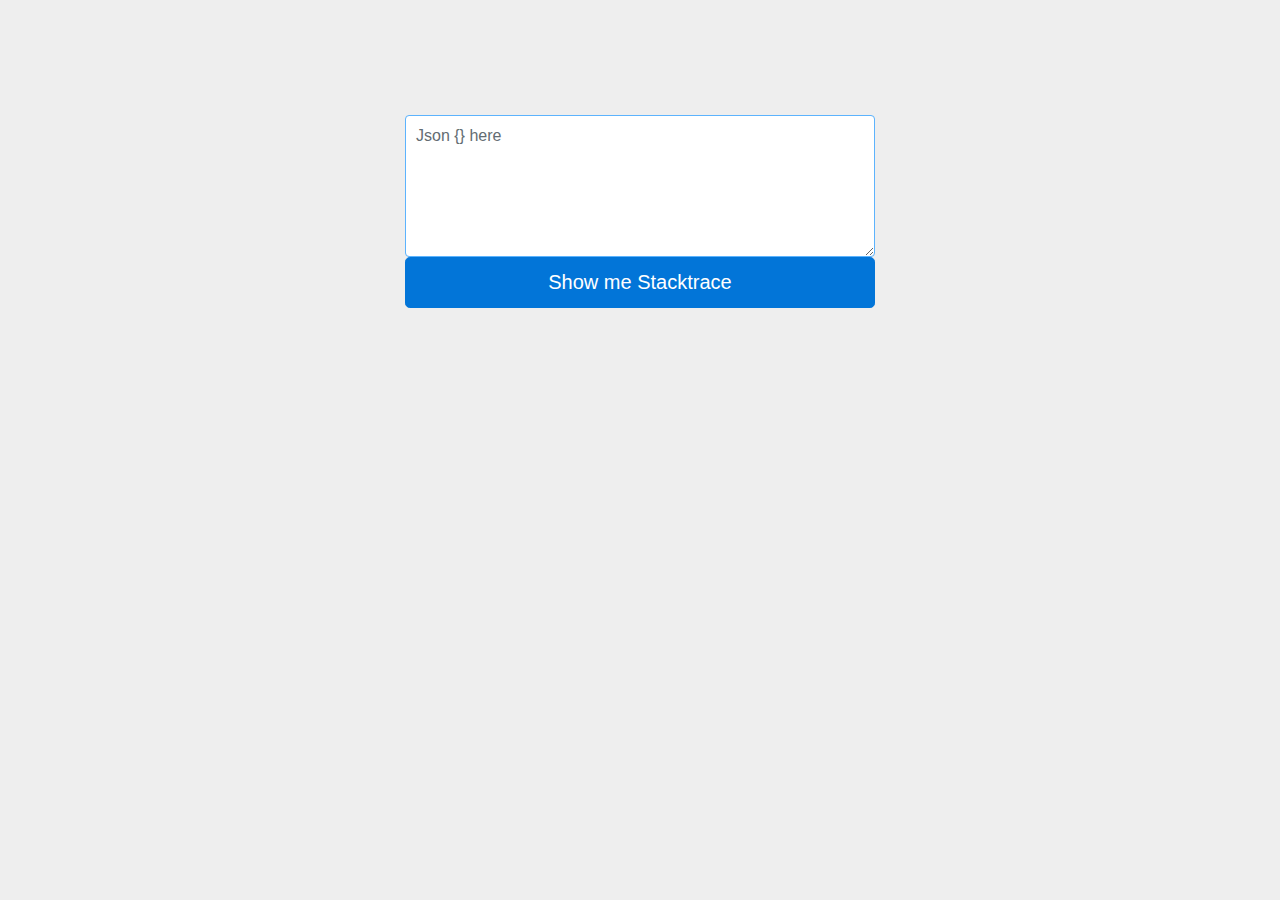
<file: src/main/resources/static/index.html>
<!DOCTYPE html>
<html lang="en">
<head>
    <meta charset="utf-8"/>
    <meta name="viewport" content="width=device-width, initial-scale=1, shrink-to-fit=no"/>
    <title>Json to Stacktrace</title>
    <link href="bootstrap.min.css" rel="stylesheet"/>
    <link href="form.css" rel="stylesheet"/>
</head>

<body>
    <div class="container">
        <form class="form-signin" method="POST" action="/format/json">
            <textarea rows="6" cols="100" name="inputJson" class="form-control" placeholder="Json {} here" required
                      autofocus></textarea>
            <button class="btn btn-lg btn-primary btn-block" type="submit">Show me Stacktrace</button>
        </form>
    </div>
</body>
</html>
</file>
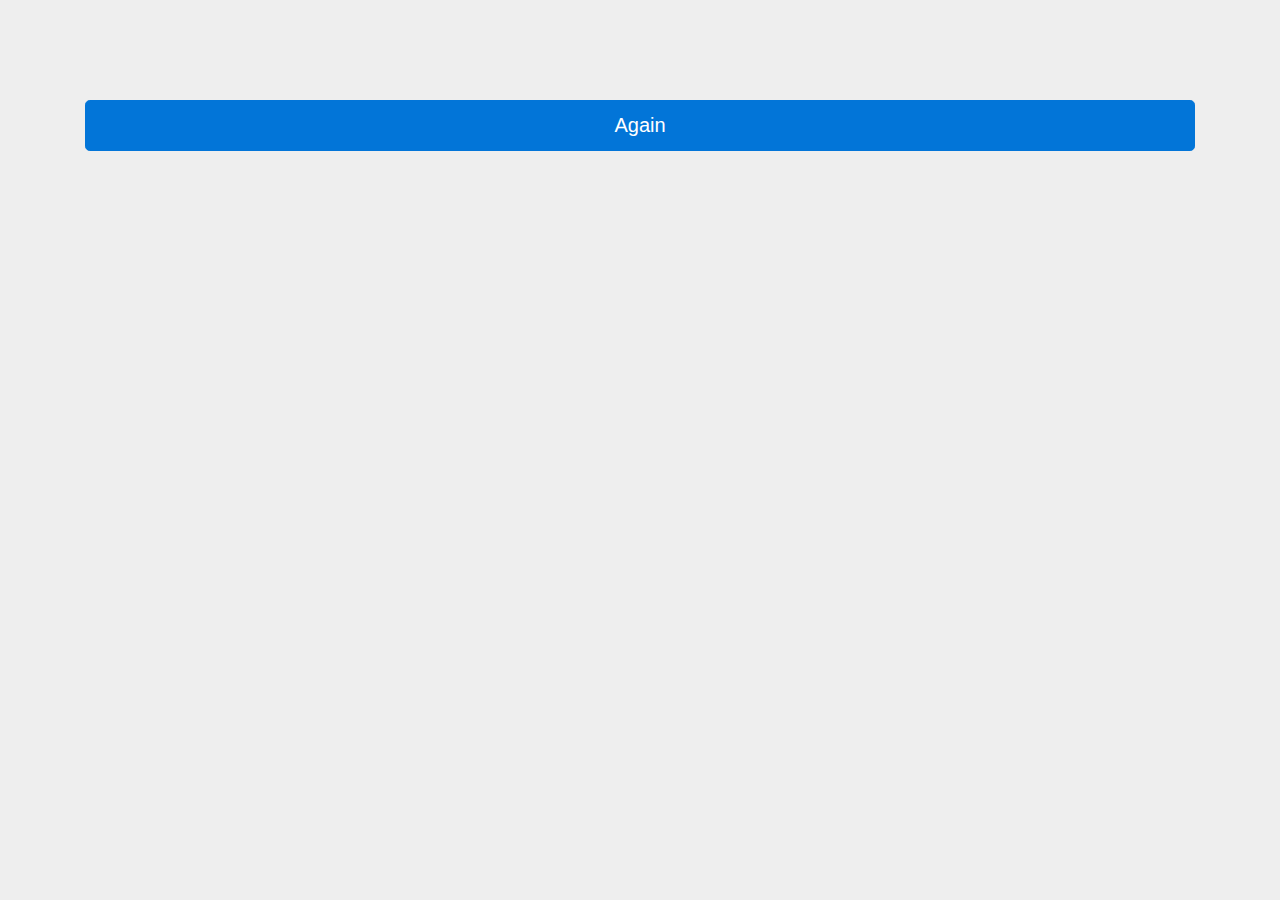
<file: src/main/resources/static/stack-trace.html>
<!DOCTYPE html>
<html lang="en" xmlns:th="http://www.thymeleaf.org">
<head>
    <meta charset="utf-8"/>
    <meta name="viewport" content="width=device-width, initial-scale=1"/>
    <link th:href="@{../bootstrap.min.css}" href="bootstrap.min.css" rel="stylesheet"/>
    <link th:href="@{../form.css}" href="form.css"  rel="stylesheet" />
</head>
<body>

<div class="container">
    <input class="btn btn-lg btn-primary btn-block" type="submit" value="Again" onclick="window.location='/';" />
    <div class="panel panel-default">
        <div class="panel-body">
            <table th:each="line: ${exceptionLines}">
                <td th:text="${line}" style="white-space: nowrap;"></td>
            </table>
        </div>
    </div>
</div>

</body>
</html>
</file>
<file: src/main/resources/static/form.css>
body {
  padding-top: 100px;
  padding-bottom: 40px;
  background-color: #eee;
}

.form-signin {
  max-width: 500px;
  padding: 15px;
  margin: 0 auto;
}
.form-signin .form-signin-heading,
.form-signin .checkbox {
  margin-bottom: 10px;
}
.form-signin .checkbox {
  font-weight: normal;
}
.form-signin .form-control {
  position: relative;
  height: auto;
  -webkit-box-sizing: border-box;
          box-sizing: border-box;
  padding: 10px;
  font-size: 16px;
}
.form-signin .form-control:focus {
  z-index: 2;
}
</file>
